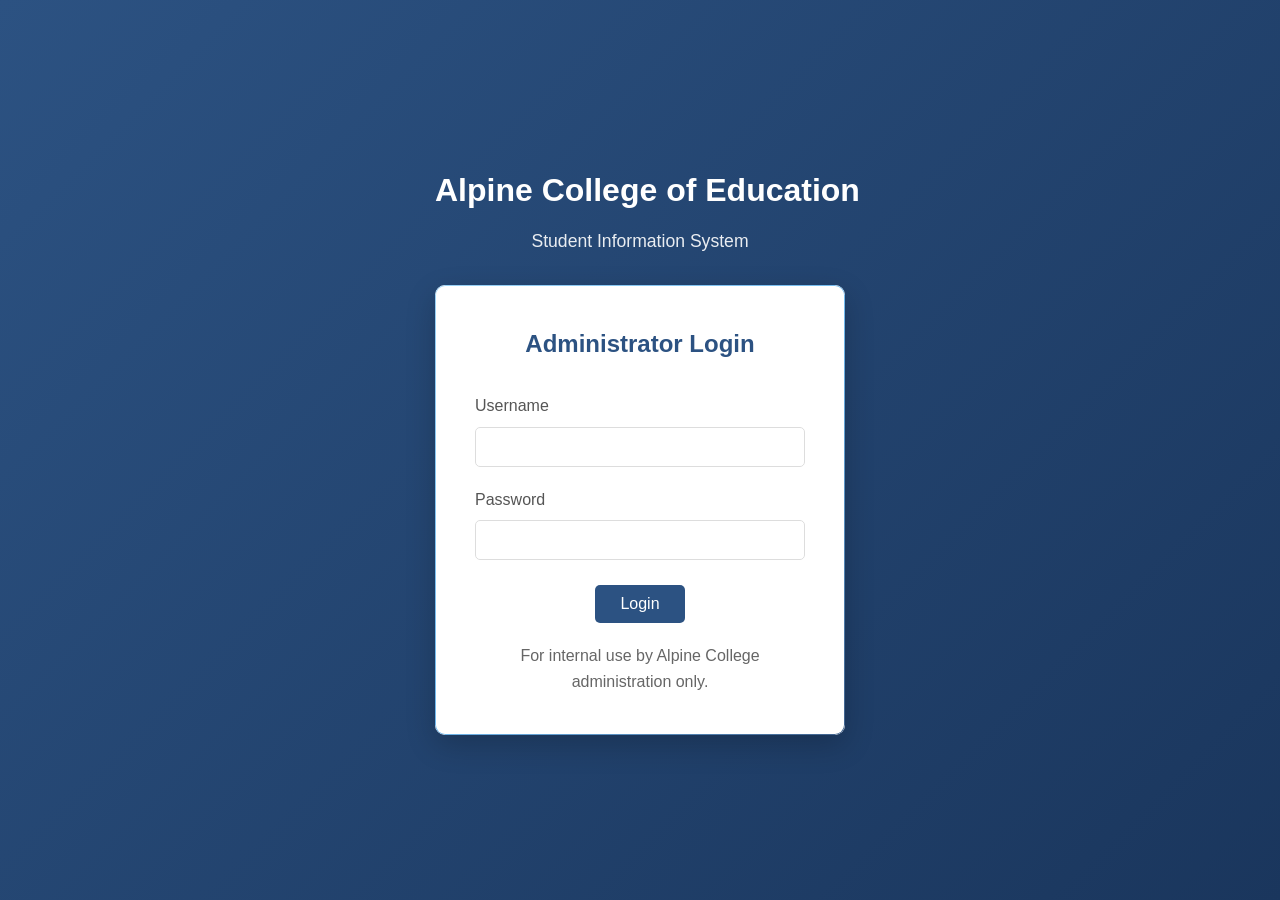
<file: project/index.html>
<!-- <!doctype html>
<html lang="en">
  <head>
    <meta charset="UTF-8" />
    <link rel="icon" type="image/svg+xml" href="/vite.svg" />
    <meta name="viewport" content="width=device-width, initial-scale=1.0" />
    <title>Student Info System</title>
    <meta property="og:image" content="https://bolt.new/static/og_default.png">
    <meta name="twitter:card" content="summary_large_image">
    <meta name="twitter:image" content="https://bolt.new/static/og_default.png">
</head>
  <body>
    <div id="app"></div>
    <script type="module" src="/main.js"></script>
  </body>
</html> -->


<!doctype html>
<html lang="en">
  <head>
    <meta charset="UTF-8" />
    <meta name="viewport" content="width=device-width, initial-scale=1.0" />
    <title>Alpine College - Admin Login</title>
    <link rel="stylesheet" href="styles.css" />
  </head>
  <body class="login-page">
    <div class="login-container">
      <header class="login-header">
        <h1 class="college-title">Alpine College of Education</h1>
        <p>Student Information System</p>
      </header>

      <main class="login-box">
        <h2>Administrator Login</h2>

        <!-- Yahan koi action nahi, JS handle karega -->
        <form id="loginForm">
          <div class="form-group">
            <label for="username">Username</label>
            <input id="username" name="username" type="text" required />
          </div>

          <div class="form-group">
            <label for="password">Password</label>
            <input id="password" name="password" type="password" required />
          </div>

          <div class="form-actions">
            <button class="btn btn-primary" type="submit">Login</button>
          </div>
        </form>

        <p class="login-info">
          For internal use by Alpine College administration only.
        </p>
      </main>
    </div>

    <script src="auth.js"></script>
  </body>
</html>
</file>
<file: project/styles.css>
* {
    margin: 0;
    padding: 0;
    box-sizing: border-box;
}

body {
    font-family: 'Segoe UI', Tahoma, Geneva, Verdana, sans-serif;
    background-color: #f5f5f5;
    color: #333;
    line-height: 1.6;
}

.login-page {
    display: flex;
    justify-content: center;
    align-items: center;
    min-height: 100vh;
    background: linear-gradient(135deg, #2c5282 0%, #1a365d 100%);
}

.login-container {
    width: 100%;
    max-width: 450px;
    padding: 20px;
}

.login-header {
    text-align: center;
    color: white;
    margin-bottom: 30px;
}

.login-header h1 {
    font-size: 2rem;
    margin-bottom: 10px;
}

.login-header p {
    font-size: 1.1rem;
    opacity: 0.9;
}

.login-box {
    background: white;
    padding: 40px;
    border-radius: 10px;
    box-shadow: 0 10px 30px rgba(0, 0, 0, 0.2);
}

.login-box h2 {
    text-align: center;
    margin-bottom: 30px;
    color: #2c5282;
}

.login-info {
    margin-top: 20px;
    text-align: center;
    color: #666;
}

.navbar {
    background-color: #2c5282;
    color: white;
    padding: 15px 30px;
    display: flex;
    justify-content: space-between;
    align-items: center;
    box-shadow: 0 2px 5px rgba(0, 0, 0, 0.1);
}

.nav-brand {
    font-size: 1.3rem;
    font-weight: 600;
}

.main-container {
    display: flex;
    min-height: calc(100vh - 60px);
}

.sidebar {
    width: 250px;
    background-color: #ffffff;
    border-right: 1px solid #e0e0e0;
    padding: 20px 0;
}

.nav-menu {
    display: flex;
    flex-direction: column;
}

.nav-item {
    padding: 15px 25px;
    text-decoration: none;
    color: #333;
    transition: all 0.3s;
    border-left: 3px solid transparent;
}

.nav-item:hover {
    background-color: #f0f0f0;
    border-left-color: #2c5282;
}

.nav-item.active {
    background-color: #e8f0f7;
    border-left-color: #2c5282;
    color: #2c5282;
    font-weight: 600;
}

.content {
    flex: 1;
    padding: 30px;
    overflow-y: auto;
}

.content h1 {
    color: #2c5282;
    margin-bottom: 30px;
    font-size: 2rem;
}

.form-card {
    background: white;
    padding: 30px;
    border-radius: 8px;
    box-shadow: 0 2px 10px rgba(0, 0, 0, 0.1);
    margin-bottom: 30px;
}

.form-card h2 {
    color: #2c5282;
    margin-bottom: 25px;
}

.form-group {
    margin-bottom: 20px;
}

.form-row {
    display: grid;
    grid-template-columns: 1fr 1fr;
    gap: 20px;
    margin-bottom: 20px;
}

.form-group label {
    display: block;
    margin-bottom: 8px;
    font-weight: 500;
    color: #555;
}

.form-group input,
.form-group select,
.form-group textarea {
    width: 100%;
    padding: 10px 15px;
    border: 1px solid #ddd;
    border-radius: 5px;
    font-size: 1rem;
    transition: border-color 0.3s;
}

.form-group input:focus,
.form-group select:focus,
.form-group textarea:focus {
    outline: none;
    border-color: #2c5282;
}

.form-actions {
    display: flex;
    gap: 15px;
    margin-top: 25px;
}

.btn {
    padding: 10px 25px;
    border: none;
    border-radius: 5px;
    font-size: 1rem;
    cursor: pointer;
    transition: all 0.3s;
    font-weight: 500;
}

.btn-primary {
    background-color: #2c5282;
    color: white;
}

.btn-primary:hover {
    background-color: #1a365d;
}

.btn-secondary {
    background-color: #718096;
    color: white;
}

.btn-secondary:hover {
    background-color: #4a5568;
}

.btn-danger {
    background-color: #e53e3e;
    color: white;
}

.btn-danger:hover {
    background-color: #c53030;
}

.btn-warning {
    background-color: #dd6b20;
    color: white;
}

.btn-warning:hover {
    background-color: #c05621;
}

.action-header {
    margin-bottom: 25px;
}

.table-container {
    background: white;
    padding: 30px;
    border-radius: 8px;
    box-shadow: 0 2px 10px rgba(0, 0, 0, 0.1);
    overflow-x: auto;
}

.table-container h2 {
    color: #2c5282;
    margin-bottom: 20px;
}

table {
    width: 100%;
    border-collapse: collapse;
    margin-top: 10px;
}

table thead {
    background-color: #2c5282;
    color: white;
}

table th,
table td {
    padding: 12px 15px;
    text-align: left;
    border-bottom: 1px solid #e0e0e0;
}

table tbody tr:hover {
    background-color: #f8f9fa;
}

table tbody tr td {
    vertical-align: middle;
}

.no-data {
    text-align: center;
    color: #999;
    padding: 30px;
    font-style: italic;
}

.action-buttons {
    display: flex;
    gap: 10px;
}

.action-buttons button {
    padding: 6px 12px;
    font-size: 0.9rem;
}

.error-message {
    color: #e53e3e;
    margin-top: 15px;
    font-size: 0.9rem;
}

.success-message {
    color: #38a169;
    margin-top: 15px;
    font-size: 0.9rem;
}

.carousel-container {
    position: relative;
    margin-bottom: 40px;
    overflow: hidden;
    border-radius: 10px;
    box-shadow: 0 4px 15px rgba(0, 0, 0, 0.1);
}

.carousel {
    position: relative;
    width: 100%;
    height: 300px;
}

.carousel-slide {
    position: absolute;
    width: 100%;
    height: 100%;
    opacity: 0;
    transition: opacity 0.6s ease-in-out;
}

.carousel-slide.active {
    opacity: 1;
}

.banner {
    width: 100%;
    height: 100%;
    display: flex;
    flex-direction: column;
    justify-content: center;
    align-items: center;
    color: white;
    text-align: center;
    padding: 40px;
}

.banner h2 {
    font-size: 2.5rem;
    margin-bottom: 15px;
}

.banner p {
    font-size: 1.2rem;
}

.carousel-btn {
    position: absolute;
    top: 50%;
    transform: translateY(-50%);
    background-color: rgba(0, 0, 0, 0.5);
    color: white;
    border: none;
    padding: 15px 20px;
    cursor: pointer;
    font-size: 1.5rem;
    transition: background-color 0.3s;
    z-index: 10;
}

.carousel-btn:hover {
    background-color: rgba(0, 0, 0, 0.8);
}

.carousel-btn.prev {
    left: 10px;
}

.carousel-btn.next {
    right: 10px;
}

.carousel-dots {
    position: absolute;
    bottom: 20px;
    left: 50%;
    transform: translateX(-50%);
    display: flex;
    gap: 10px;
    z-index: 10;
}

.dot {
    width: 12px;
    height: 12px;
    border-radius: 50%;
    background-color: rgba(255, 255, 255, 0.5);
    cursor: pointer;
    transition: background-color 0.3s;
}

.dot.active {
    background-color: white;
}

.stats-grid {
    display: grid;
    grid-template-columns: repeat(auto-fit, minmax(200px, 1fr));
    gap: 20px;
    margin-bottom: 40px;
}

.stat-card {
    background: white;
    padding: 25px;
    border-radius: 8px;
    box-shadow: 0 2px 10px rgba(0, 0, 0, 0.1);
    text-align: center;
    transition: transform 0.3s;
}

.stat-card:hover {
    transform: translateY(-5px);
}

.stat-card h3 {
    font-size: 2.5rem;
    color: #2c5282;
    margin-bottom: 10px;
}

.stat-card p {
    color: #666;
    font-size: 1rem;
}

.info-section {
    background: white;
    padding: 30px;
    border-radius: 8px;
    box-shadow: 0 2px 10px rgba(0, 0, 0, 0.1);
    margin-bottom: 30px;
}

.info-section h2 {
    color: #2c5282;
    margin-bottom: 20px;
}

.course-list {
    display: flex;
    flex-wrap: wrap;
    gap: 15px;
}

.course-tag {
    background-color: #e8f0f7;
    color: #2c5282;
    padding: 10px 20px;
    border-radius: 25px;
    font-weight: 500;
    border: 2px solid #2c5282;
}

.reports-section {
    display: grid;
    grid-template-columns: repeat(auto-fit, minmax(350px, 1fr));
    gap: 30px;
    margin-bottom: 30px;
}

.report-card {
    background: white;
    padding: 30px;
    border-radius: 8px;
    box-shadow: 0 2px 10px rgba(0, 0, 0, 0.1);
}

.report-card h2 {
    color: #2c5282;
    margin-bottom: 20px;
    font-size: 1.3rem;
}

.report-result {
    background: white;
    padding: 30px;
    border-radius: 8px;
    box-shadow: 0 2px 10px rgba(0, 0, 0, 0.1);
}

.report-header {
    display: flex;
    justify-content: space-between;
    align-items: center;
    margin-bottom: 25px;
    padding-bottom: 15px;
    border-bottom: 2px solid #2c5282;
}

.report-header h2 {
    color: #2c5282;
}

#reportContent {
    margin-top: 20px;
}

.status-present {
    color: #38a169;
    font-weight: 600;
}

.status-absent {
    color: #e53e3e;
    font-weight: 600;
}

.status-late {
    color: #dd6b20;
    font-weight: 600;
}

.status-excused {
    color: #718096;
    font-weight: 600;
}

@media print {
    .navbar,
    .sidebar,
    .action-header,
    .report-header button {
        display: none;
    }

    .main-container {
        display: block;
    }

    .content {
        padding: 20px;
    }
}

@media (max-width: 768px) {
    .main-container {
        flex-direction: column;
    }

    .sidebar {
        width: 100%;
        border-right: none;
        border-bottom: 1px solid #e0e0e0;
    }

    .form-row {
        grid-template-columns: 1fr;
    }

    .stats-grid {
        grid-template-columns: 1fr 1fr;
    }

    .reports-section {
        grid-template-columns: 1fr;
    }
}

/* login box ko halka animate / hover effect */
.login-box {
  position: relative;
  overflow: hidden;
  animation: loginFloat 4s ease-in-out infinite alternate;
}

.college-title{
    white-space: nowrap;
}

.form-actions {
  display: flex;
  justify-content: center;   /* horizontal center */
  margin-top: 25px;
}


@keyframes loginFloat {
  0% {
    transform: translateY(0);
    box-shadow: 0 10px 30px rgba(0, 0, 0, 0.2);
  }
  100% {
    transform: translateY(-8px);
    box-shadow: 0 18px 40px rgba(0, 0, 0, 0.35);
  }
}

/* thoda light gradient border feel */
.login-box::before {
  content: "";
  position: absolute;
  inset: 0;
  border-radius: 10px;
  padding: 1px;
  background: linear-gradient(135deg, #90cdf4, #63b3ed, #2c5282);
  -webkit-mask:
    linear-gradient(#000 0 0) content-box,
    linear-gradient(#000 0 0);
  -webkit-mask-composite: xor;
          mask-composite: exclude;
  opacity: 0.9;

  pointer-events: none;
}
</file>
